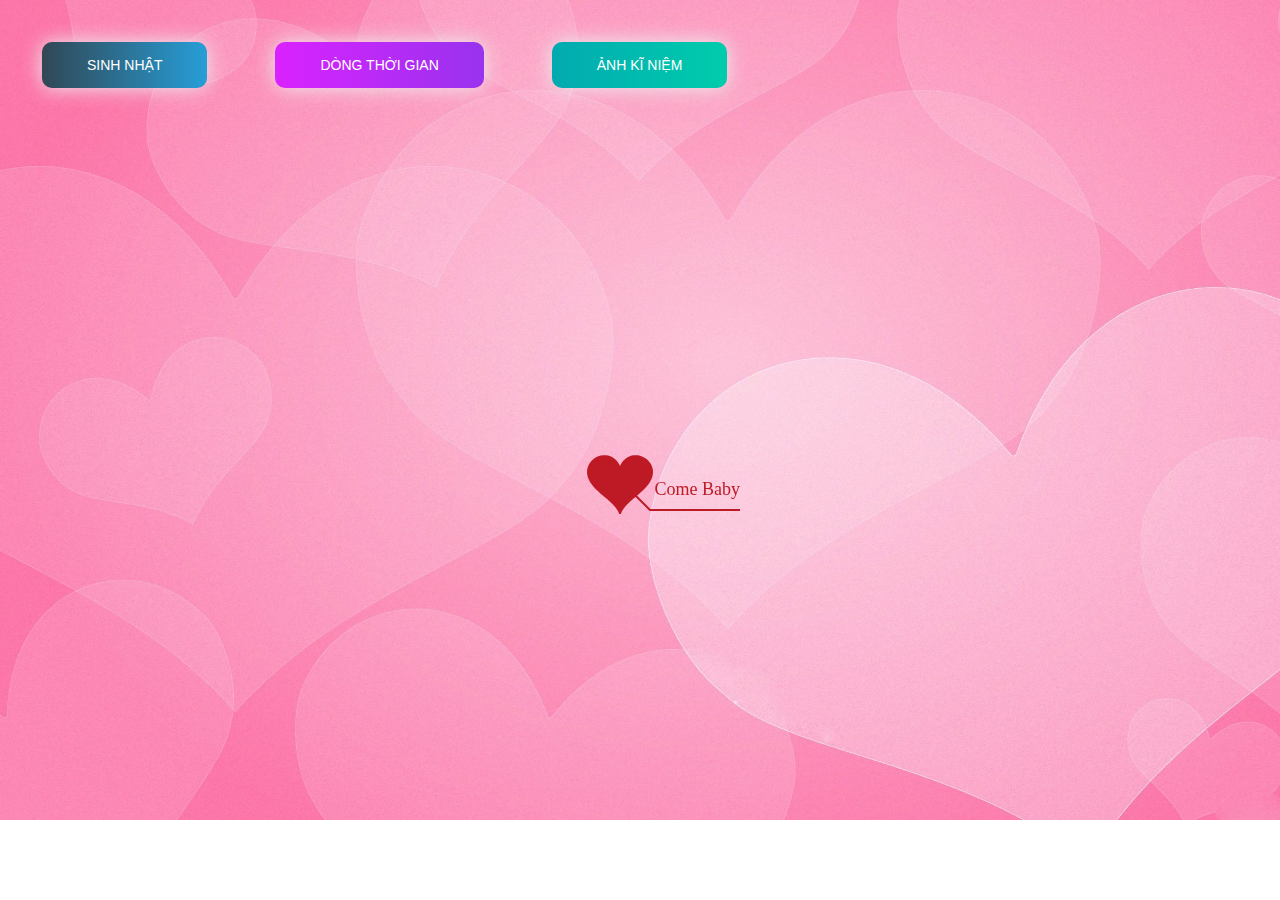
<file: timeline.html>
<!DOCTYPE html PUBLIC "-//W3C//DTD XHTML 1.0 Strict//EN" "http://www.w3.org/TR/xhtml1/DTD/xhtml1-strict.dtd">
<html xml:lang="en" xmlns="http://www.w3.org/1999/xhtml">
<head>
		<meta http-equiv="Content-Type" content="text/html; charset=UTF-8">
		<link rel="icon" type="image/png" href="./img/CILKGax.png">
        <!-- Tiêu đề của trang dòng thời gian -->
		<title>Thời gian đã trải qua</title>	    
        <link type="text/css" rel="stylesheet" href="./css/default.css">
        <link rel="stylesheet" href="./css/style.css">
		<script type="text/javascript" src="./js/jquery.min.js"></script>
		<script type="text/javascript" src="./js/jscex.min.js"></script>
		<script type="text/javascript" src="./js/jscex-parser.js"></script>
		<script type="text/javascript" src="./js/jscex-jit.js"></script>
		<script type="text/javascript" src="./js/jscex-builderbase.min.js"></script>
		<script type="text/javascript" src="./js/jscex-async.min.js"></script>
		<script type="text/javascript" src="./js/jscex-async-powerpack.min.js"></script>
		<script type="text/javascript" src="./js/functions.js" charset="utf-8"></script>
		<script type="text/javascript" src="./js/love.js" charset="utf-8"></script>
	    <style type="text/css"></style>

</head>
    <body>
        <div class="buttons">
            <a href="index.html" class="btn btn-bir">Sinh nhật</a>
            <a href="timeline.html" class="btn btn-timeline">Dòng thời gian</a>
            <a href="gallery.html" class="btn btn-gallery">Ảnh kĩ niệm</a>
        </div>
        <div id="main">
             <div id="wrap">
                <div id="text">
			        <div id="code">
					<!-- 4. CHỈNH SỬA LỜI CHÚC CỦA BẠN TẠI ĐÂY-->
			      <font color="#3500ff"><span class="say">Chúc mừng sinh nhật người con gái anh yêu</span><br>
						<span class="say">Em có nhớ chúng ta yêu nhau được bao nhiêu ngày không ?</span><br>
						<span class="say">Anh thì nhớ rất rõ đấy.</span><br>
						<span class="say"> </span><br>
						<span class="say">Người ta nói bệnh nào cũng có thuốc chữa</span><br>
						<span class="say">Anh đã không tin điều đó nữa đến khi anh gặp em</span><br>
						<span class="say">Anh đã phát hiện ra anh đã mang một căn bệnh mà có lẽ,</span><br>
						<span class="say">Có lẽ sẽ không bao giờ có thuốc điều trị</span><br>
						<span class="say">Đó là căn bệnh hạnh phúc nhất mà anh mai mắn được mắc phải</span><br>
						<span class="say">Đó là bệnh yêu em quá nhiều</span><br>
						<span class="say">Yêu em cho đến khi nào anh không còn tồn tại <3</span><br>
						<span class="say">Hãy cứ tin em nhé.</span><br>
						<span class="say">Chúc em sinh nhật vui vẽ.</span><br>
						<span class="say"> </span><br>
                        <span class="say"><span class="space"></span> -- Anh yêu Em --</span>
			  </font></p>
      </div>
                </div>
                <div id="clock-box">
					<span class="STYLE1"> Happy 17th Birtthday to my crush!</span>  <!--Có thể thay đổi chổ này thành số tuổi của người bạn muốn chúc -->
                  <div id="clock"></div>
              </div>
                <canvas id="canvas" width="1100" height="680"></canvas>
            </div>
            
        </div>

    <!-- Phần nhạc -->
    <audio id="player" autoplay loop>
        <source src="./music/khuchatchucmungsinhnhat.mp3" type="audio/mp3" />
    </audio>
    <script>
    (function(){
        var canvas = $('#canvas');
		
        if (!canvas[0].getContext) {
            $("#error").show();
            return false;        }

        var width = canvas.width();
        var height = canvas.height();        
        canvas.attr("width", width);
        canvas.attr("height", height);
        var opts = {
            seed: {
                x: width / 2 - 20,
                color: "rgb(190, 26, 37)",
                scale: 2
            },
            branch: [
                [535, 680, 570, 250, 500, 200, 30, 100, [
                    [540, 500, 455, 417, 340, 400, 13, 100, [
                        [450, 435, 434, 430, 394, 395, 2, 40]
                    ]],
                    [550, 445, 600, 356, 680, 345, 12, 100, [
                        [578, 400, 648, 409, 661, 426, 3, 80]
                    ]],
                    [539, 281, 537, 248, 534, 217, 3, 40],
                    [546, 397, 413, 247, 328, 244, 9, 80, [
                        [427, 286, 383, 253, 371, 205, 2, 40],
                        [498, 345, 435, 315, 395, 330, 4, 60]
                    ]],
                    [546, 357, 608, 252, 678, 221, 6, 100, [
                        [590, 293, 646, 277, 648, 271, 2, 80]
                    ]]
                ]] 
            ],
            bloom: {
                num: 700,
                width: 1080,
                height: 650,
            },
            footer: {
                width: 1200,
                height: 5,
                speed: 10,
            }
        }

        var tree = new Tree(canvas[0], width, height, opts);
        var seed = tree.seed;
        var foot = tree.footer;
        var hold = 1;

        canvas.click(function(e) {
            var offset = canvas.offset(), x, y;
            x = e.pageX - offset.left;
            y = e.pageY - offset.top;
            if (seed.hover(x, y)) {
                hold = 0; 
                canvas.unbind("click");
                canvas.unbind("mousemove");
                canvas.removeClass('hand');
            }
        }).mousemove(function(e){
            var offset = canvas.offset(), x, y;
            x = e.pageX - offset.left;
            y = e.pageY - offset.top;
            canvas.toggleClass('hand', seed.hover(x, y));
        });

        var seedAnimate = eval(Jscex.compile("async", function () {
            seed.draw();
            while (hold) {
                $await(Jscex.Async.sleep(10));
            }
            while (seed.canScale()) {
                seed.scale(0.95);
                $await(Jscex.Async.sleep(10));
            }
            while (seed.canMove()) {
                seed.move(0, 2);
                foot.draw();
                $await(Jscex.Async.sleep(10));
            }
        }));

        var growAnimate = eval(Jscex.compile("async", function () {
            do {
    	        tree.grow();
                $await(Jscex.Async.sleep(10));
            } while (tree.canGrow());
        }));

        var flowAnimate = eval(Jscex.compile("async", function () {
            do {
    	        tree.flower(2);
                $await(Jscex.Async.sleep(10));
            } while (tree.canFlower());
        }));

        var moveAnimate = eval(Jscex.compile("async", function () {
            tree.snapshot("p1", 240, 0, 610, 680);
            while (tree.move("p1", 500, 0)) {
                foot.draw();
                $await(Jscex.Async.sleep(10));
            }
            foot.draw();
            tree.snapshot("p2", 500, 0, 610, 680);

            canvas.parent().css("background", "url(" + tree.toDataURL('image/png') + ")");
            canvas.css("background", "#ffe");
            $await(Jscex.Async.sleep(300));
            canvas.css("background", "none");
        }));

        var jumpAnimate = eval(Jscex.compile("async", function () {
            var ctx = tree.ctx;
            while (true) {
                tree.ctx.clearRect(0, 0, width, height);
                tree.jump();
                foot.draw();
                $await(Jscex.Async.sleep(25));
            }
        }));

        var textAnimate = eval(Jscex.compile("async", function () {
		    var together = new Date();
		    var year = 2007, month = 12, day = 24;  // 5. thay đổi ngày tháng năm yêu nhau tại đây hoặc ngày sinh của người mà bạn muốn chúc
		    together.setFullYear(year, month - 1, day); 			
		    together.setHours(0);							
		    together.setMinutes(0);				
		    together.setSeconds(0);					
		    together.setMilliseconds(0);			

		    $("#code").show().typewriter();
            $("#clock-box").fadeIn(500);
            while (true) {
                timeElapse(together);
                $await(Jscex.Async.sleep(1000));
            }
        }));

        var runAsync = eval(Jscex.compile("async", function () {
            $await(seedAnimate());
            $await(growAnimate());
            $await(flowAnimate());
            $await(moveAnimate());

            textAnimate().start();

            $await(jumpAnimate());
        }));

        runAsync().start();
    })();
    </script>
</div>
</body>
</html>
</file>
<file: css/default.css>
body {
    margin: 0;
    padding: 0;
    /* Ảnh nền của trang thứ 2 nếu bạn muốn thay đổi thì nó tại đây */
    background-image: url("../img/9SHW2XH.jpg");
    background-size: cover;
    background-repeat: no-repeat;
    font-size: 14px;
    font-family: "sans-serif", "sans-serif", sans-serif;
    color: #660086;
    overflow: auto;
}
a {
    color: #00ff45;
    font-size: 14px;
    text-decoration: none;
}
#main {
    width: 100%;
}
#wrap {
    position: relative;
    margin: 0 auto;
    width: 1100px;
    height: 680px;
    margin-top: 10px;
}
#text {
    width: 400px;
    height: 425px;
    left: 60px;
    top: 80px;
    position: absolute;
}
#code {
    display: none;
    font-size: 16px;
}
#clock-box {
    position: absolute;
    left: 60px;
    top: 550px;
    font-size: 28px;
    display: none;
}
#clock-box a {
    font-size: 28px;
    text-decoration: none;
}
#clock {
    margin-left: 48px;
}
#clock .digit {
    font-size: 64px;
}
#canvas {
    margin: 0 auto;
    width: 1100px;
    height: 680px;
}
#error {
    margin: 0 auto;
    text-align: center;
    margin-top: 60px;
    display: none;
}
.hand {
    cursor: pointer;
}
#code {
    width: 500px;
    color: #3b6900;
    font-family: cursive;
}
.space {
    margin-right: 150px;
}
</file>
<file: css/style.css>
@import url("https://fonts.googleapis.com/css2?family=Roboto:ital,wght@0,100;0,300;0,400;0,500;0,700;1,300;1,400&display=swap");

html {
    scroll-behavior: smooth;
    font-family: "Roboto", sans-serif;
}

a {
    text-decoration: none;
}

.page__main {
    /* Ảnh nền của trang đầu tiên nếu bạn muốn đổi thì đổi tại đây */
    background-image: url("../img/okok.png");
    background-repeat: no-repeat;
    margin: 0;
    padding: 0;
    background-size: cover;
    background-position-y: -18rem;
}
.buttons {
    display: flex;
    column-gap: 3rem;
    padding: 2rem;
}

.btn-bir:hover {
    background-position: right center;
    color: #fff;
    text-decoration: none;
}

.btn-bir {
    background-image: linear-gradient(
        to right,
        #314755 0%,
        #26a0da 51%,
        #314755 100%
    );
    margin: 10px;
    padding: 15px 45px;
    text-align: center;
    text-transform: uppercase;
    transition: 0.5s;
    background-size: 200% auto;
    color: white;
    box-shadow: 0 0 20px #eee;
    border-radius: 10px;
    display: block;
}

.btn-timeline {
    background-image: linear-gradient(
        to right,
        #da22ff 0%,
        #9733ee 51%,
        #da22ff 100%
    );
}
.btn-timeline {
    margin: 10px;
    padding: 15px 45px;
    text-align: center;
    text-transform: uppercase;
    transition: 0.5s;
    background-size: 200% auto;
    color: white;
    box-shadow: 0 0 20px #eee;
    border-radius: 10px;
    display: block;
}

.btn-timeline:hover {
    background-position: right center; 
    color: #fff;
    text-decoration: none;
}

.btn-gallery {
    background-image: linear-gradient(
        to right,
        #02aab0 0%,
        #00cdac 51%,
        #02aab0 100%
    );
}
.btn-gallery {
    margin: 10px;
    padding: 15px 45px;
    text-align: center;
    text-transform: uppercase;
    transition: 0.5s;
    background-size: 200% auto;
    color: white;
    box-shadow: 0 0 20px #eee;
    border-radius: 10px;
    display: block;
}

.btn-gallery:hover {
    background-position: right center; /* change the direction of the change here */
    color: #fff;
    text-decoration: none;
}

.cover {
    width: 240px;
    height: 240px;
   
    box-shadow: 0 0 30px #eee;
    position: absolute;
    margin-top: 3rem;
    left: calc(50% - 100px);
  
    border-radius: 120px;
    border: 5px solid rgb(255, 17, 0);
}
</file>
